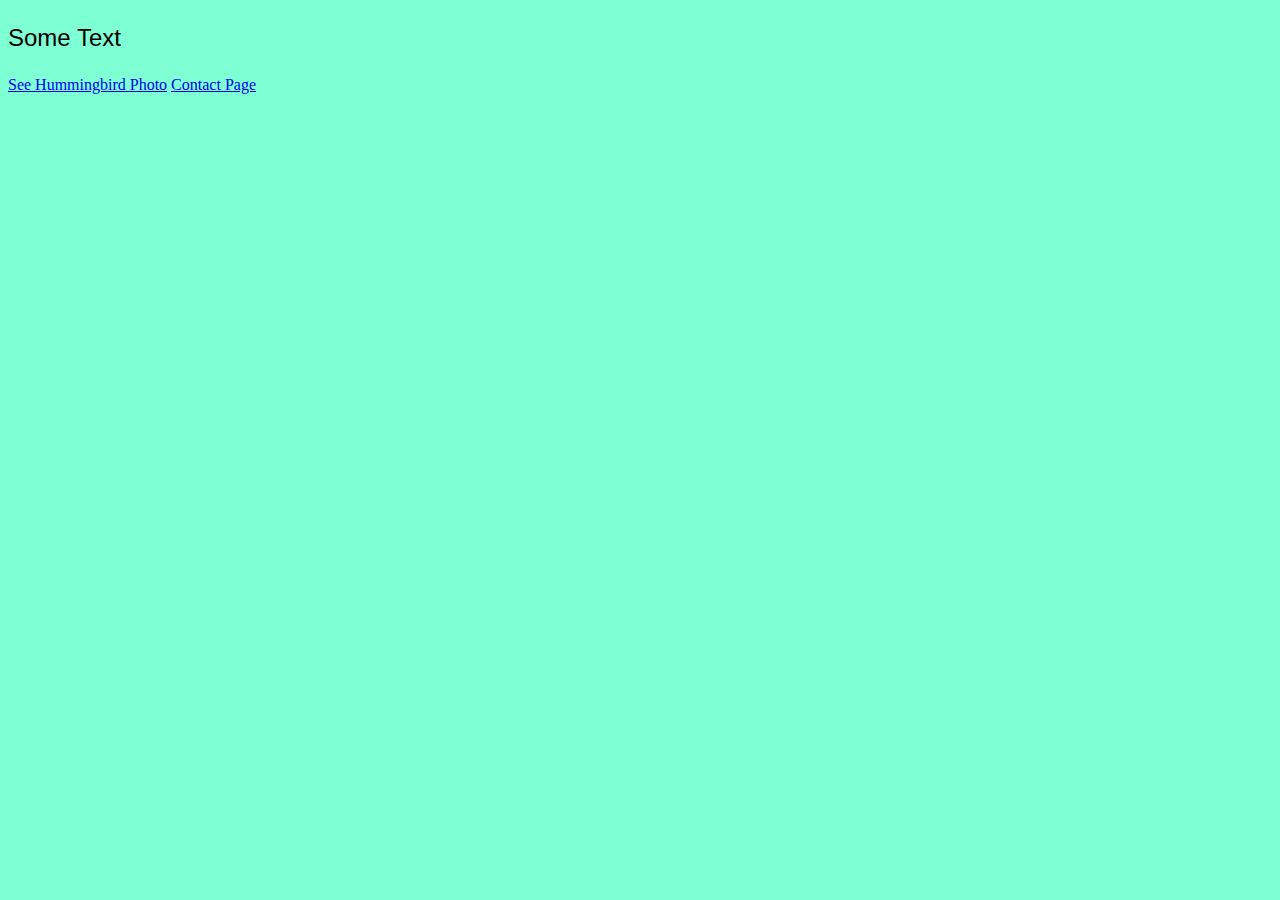
<file: index.html>
<!DOCTYPE html>
<html lang="en">
<head>
    <meta charset="UTF-8">
    <meta name="viewport" content="width=device-width, initial-scale=1.0">
    <title>Croissant</title>
<link rel="stylesheet" href="style.css">
</head>
<body>
    <p>Some Text</p>
    <a href="photo.html">See Hummingbird Photo</a>
    <a href="contact.html">Contact Page</a>
</body>
</html>
</file>
<file: style.css>
p {
  font-family: Arial, Helvetica, sans-serif;
  font-size: 24px;
  font-weight: 100;
}

:root {
  background-color: aquamarine;
}
</file>
